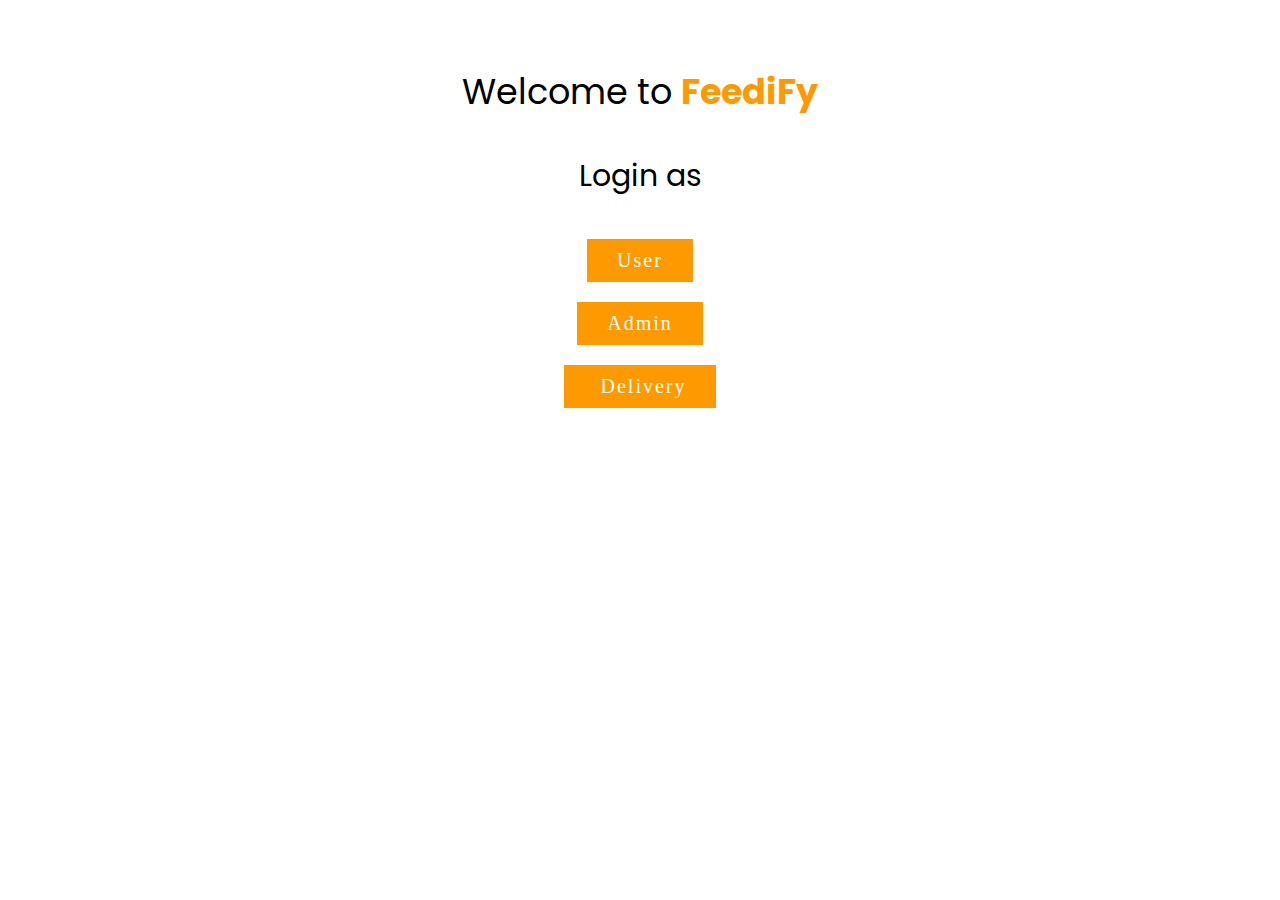
<file: project code/index.html>
<!DOCTYPE html>
<html lang="en">
<head>
    <meta charset="UTF-8">
    <meta http-equiv="X-UA-Compatible" content="IE=edge">
    <meta name="viewport" content="width=device-width, initial-scale=1.0">
    <title>Document</title>
    
    <link rel="stylesheet" href="https://cdnjs.cloudflare.com/ajax/libs/font-awesome/6.3.0/css/all.min.css">
    <link rel="stylesheet" href="https://cdnjs.cloudflare.com/ajax/libs/font-awesome/6.2.1/css/all.min.css">
    <link rel="stylesheet" href="https://cdnjs.cloudflare.com/ajax/libs/font-awesome/4.7.0/css/font-awesome.min.css">
    <!-- <link rel="stylesheet" href="home.css"> -->
</head>
<style>
@import url('https://fonts.googleapis.com/css2?family=Poppins:ital,wght@0,200;0,300;0,500;0,700;0,800;1,400;1,600&display=swap');
    


    .logo{
        padding-top: 30px;
        font-size: 35px;
        text-align: center;
        font-family: 'Poppins', sans-serif;

    }
    .para{
        text-align: center;
        font-size: 30px;
        font-family: 'Poppins', sans-serif;

    }
    a{
        /* text-align: center; */
        display: inline-block;
  /* font-size: 1em; */
  font-size: 20px;
  background:#ff9900;
  padding: 10px 30px;
  /* text-transform: uppercase; */
  text-decoration: none;
  font-weight: 500;
  margin:10px auto 10px auto;
  color: #fff;
  letter-spacing: 2px;
  transition: 0.2s;
    }
    a:hover {
     letter-spacing: 6px;
    }
    .log{
        /* width: 50%; */
        margin: auto;
        display:grid;
        align-items: center;
        
    
        /* border: 1px solid black; */
        /* align-items: center; */
        
    }
    .add{
        margin: auto;
        display:inline-block;
        align-items:center;
        padding-left: 540px;
    }
    #delivery{

    }
    /* .log img{
        margin: auto;
        width: auto;
        height: auto;
    } */

@media only screen and (max-width: 768px) {
    .logo{
        font-size: 30px;
        padding:50px 50px 20px 50px;
    }
    .para{
        font-size: 20px;
    }
    a{
        font-size: 18px;
    }
    .add{
        margin: auto;
        display:inline-block;
        align-items:center;
        padding-left: 30px;
    }
}
</style>
<body>
    <p class="logo"> Welcome to <b style="color: #ff9900; ">FeediFy</b></p>
    <p class="para"> Login as</p>
<div class="log">
    <!-- <img src="userlog.jpg" alt=""> -->
    <a href="signup.php">User </a>
    <a href="admin/signup.php">Admin</a>
    <i class="fa-solid fa-moped"></i>
 
    <a href="delivery/deliverysignup.php" id="delivery">    <i class="fa-regular fa-moped"></i> Delivery</a>
   
  
</div>

<div class="add">
 
</div>


    
</body>
</html>
</file>
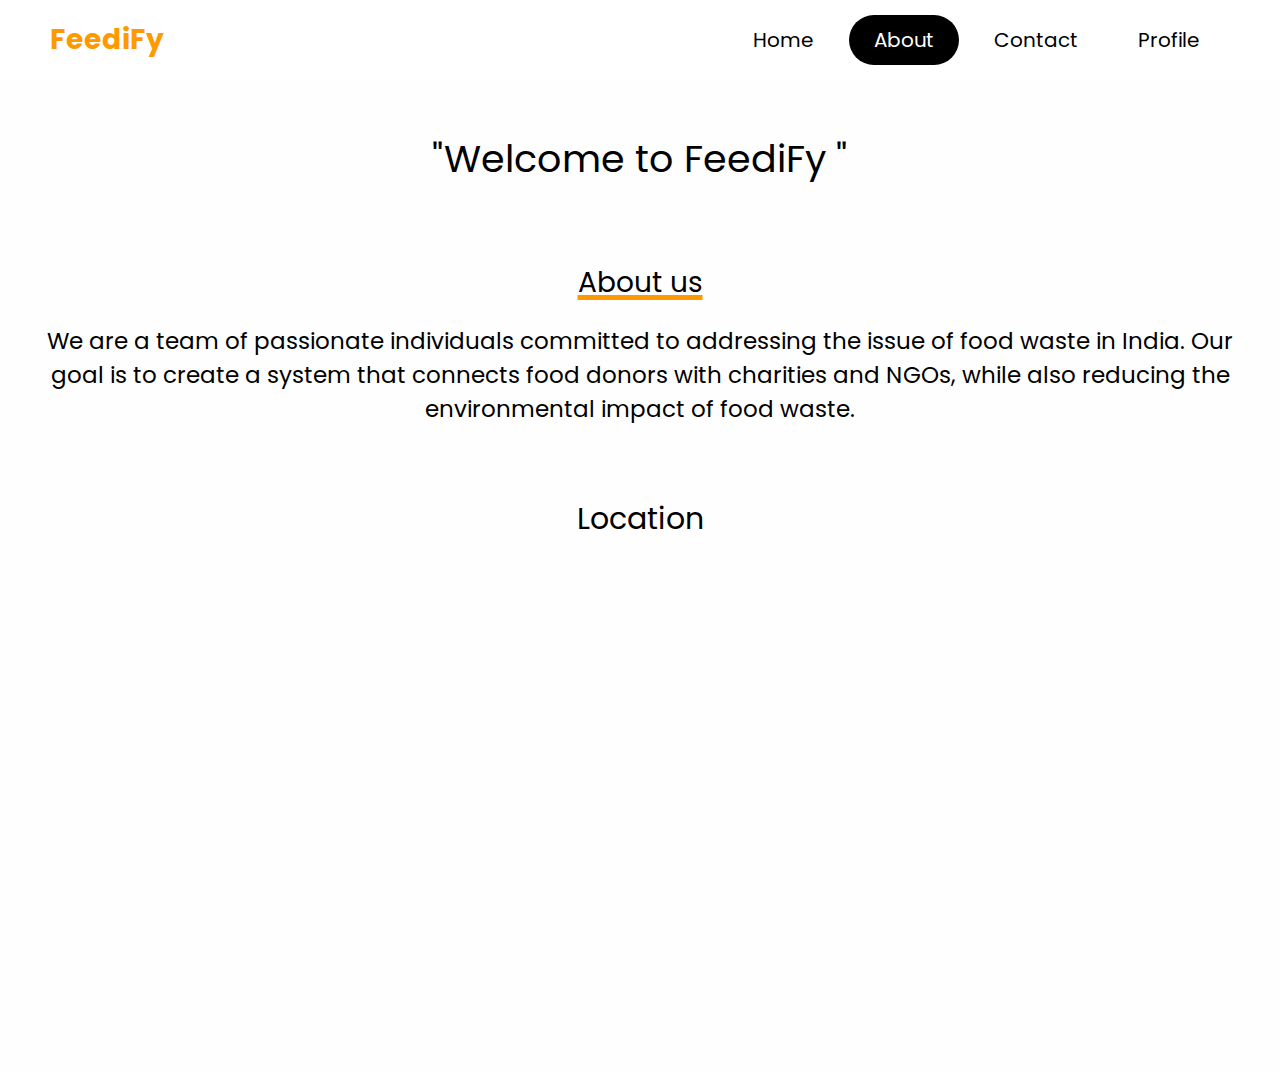
<file: project code/about.html>
<!DOCTYPE html>
<html lang="en">
<head>
    <meta charset="UTF-8">
    <meta http-equiv="X-UA-Compatible" content="IE=edge">
    <meta name="viewport" content="width=device-width, initial-scale=1.0">
    <title>Document</title>
    <link rel="stylesheet" href="home.css">
</head>
<body>
    <header>
        <div class="logo"><b style="color: #ff9900;">FeediFy</b></div>
        <div class="hamburger">
            <div class="line"></div>
            <div class="line"></div>
            <div class="line"></div>
        </div>
        <nav class="nav-bar">
            <ul>
                <li><a href="home.html" >Home</a></li>
                <li><a href="#about" class="active" >About</a></li>
                <li><a href="contact.html" >Contact</a></li>
                <li><a href="profile.php" >Profile</a></li>
            </ul>
        </nav>
    </header>
    <script>
        hamburger=document.querySelector(".hamburger");
        hamburger.onclick =function(){
            navBar=document.querySelector(".nav-bar");
            navBar.classList.toggle("active");
        }
    </script>
    <style>
       
        
        .coverc{
          width: 100%;
          height: 400px;
          background:url('img/about3.jpg')no-repeat;
    background-size: cover;
    display: grid;
    place-items:center;
    padding-top: 8rem;
 
        } 
        .title{
          font-size: 38px;
          text-align: center;
          align-items: center; 
        }
       
        .para p{
            font-size: 23px;
            margin-left: 20px;
            margin-right: 20px;
        }
          @media (max-width: 767px) {
            .para p{
               font-size: 16px;
               /* margin-left: 10px; */
              }
            #pptslide{
                height: 200px;
                width: 300px;

            }
            #map{
              height: 200px;
                width: 300px;


            }
            #overview{
              height: 200px;
                width: 300px;
            }
            
        .title{
          font-size: 28px;
          margin: 10px;
          text-align: center;
          align-items: center; 
        }
       

          }
     
    </style>
    <br>
    <br>
    <!-- <section class="coverc">
        Donate
    
    </section> -->
    <p class="title">"Welcome to <u>FeediFy</u> "</p>
    <br>
    <br>
    <br>
        <p class="heading">About us</p>
        <!-- <p  style=" font-size:30px ; text-align: center;" > ABOUT <span>US</span> </p> -->
      
        <!-- <br> -->
      <div class="para">
        <!-- <p>"Welcome to Food Donate, India's largest and most trusted donating platform that connects donors to verified nonprofits. FoodDonate helps you become a ray of hope for people in need. Choose a cause that is close to your heart and join hands with millions of donors like you who aim to make this world a better place."</p> -->
      
        <p>We are a team of passionate individuals committed to addressing the issue of food waste in India. Our goal is to create a system that connects food donors with charities and NGOs, while also reducing the environmental impact of food waste.</p>
      </div>
      <br>
 
      
    
      <br>
      


<div class="map"  style="  text-align: center; padding-bottom: 50px;" >
<p  style=" font-size:30px ;" > Location  </p>
<iframe src="https://www.google.com/maps/embed?pb=!1m18!1m12!1m3!1d3930.2518547826976!2d78.14534951744383!3d9.912970000000008!2m3!1f0!2f0!3f0!3m2!1i1024!2i768!4f13.1!3m3!1m2!1s0x3b00c5077610d357%3A0x69066b558478379a!2sThiagarajar%20College!5e0!3m2!1sen!2sin!4v1677633156837!5m2!1sen!2sin" width="777" height="473" style="border:0;" allowfullscreen="" loading="lazy" referrerpolicy="no-referrer-when-downgrade" id="map"></iframe>
     </div>


     <!-- <p class="heading"> Our Story</p>
     <div class="para">
       <p>Our journey began with a realization that food waste is a significant problem in India. According to a report by the United Nations, India is the world's second-largest food producer, yet it also has one of the highest rates of food waste. This waste has a significant impact on the environment, as well as on food security in the country.</p>
     </div> -->
     <!-- <div class="overview"  style="  text-align: center; padding-bottom: 50px;" >
      <iframe frameborder="no" border="0" marginwidth="0" marginheight="0" width=1400 height=800 src="https://edrawcloudpublicus.s3.amazonaws.com/viewer/self/3094230/share/2023-3-2/1677763924/main.svg" id="overview"></iframe>
     </div> -->
</body>
</html>
</file>
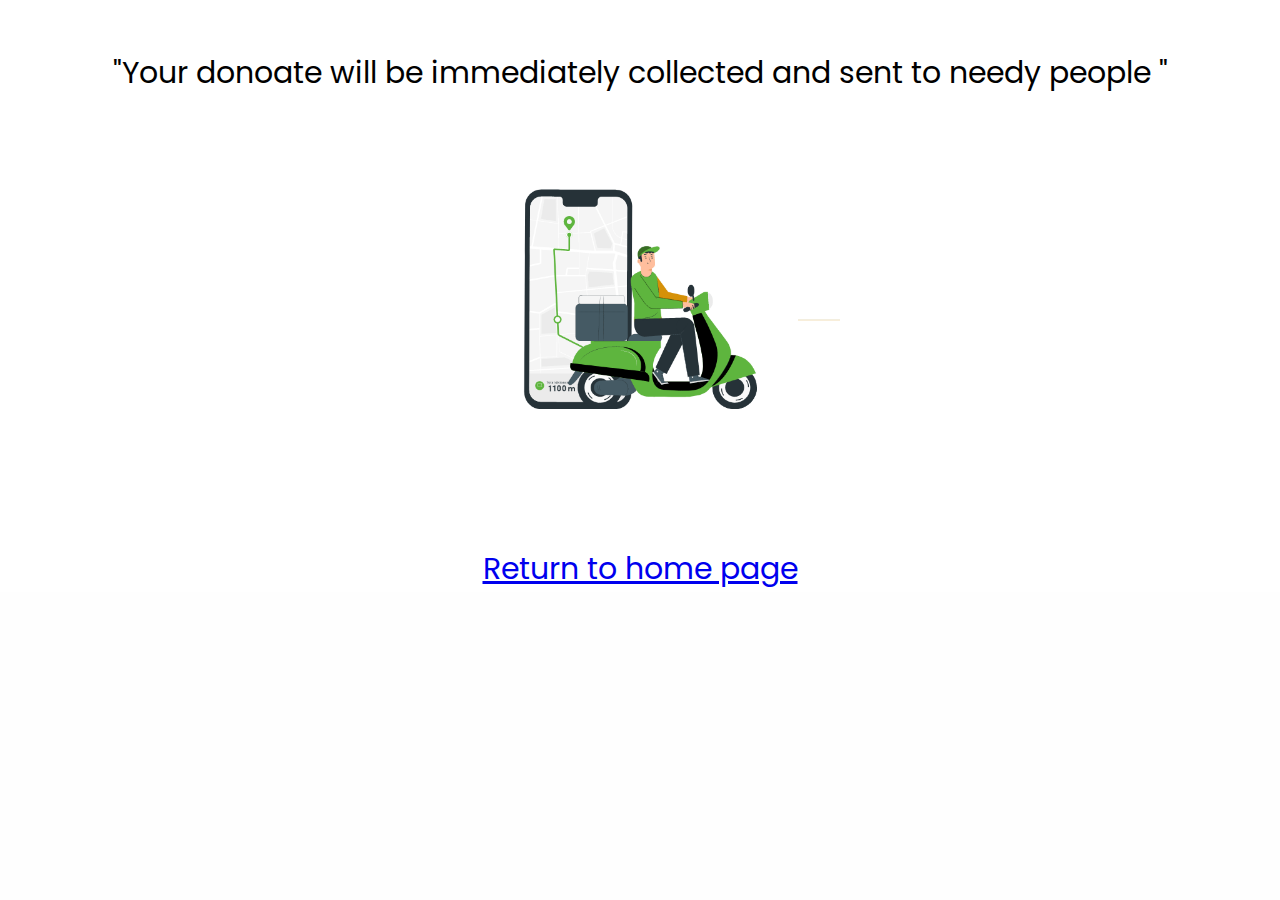
<file: project code/delivery.html>
<!DOCTYPE html>
<html lang="en">
<head>
    <meta charset="UTF-8">
    <meta http-equiv="X-UA-Compatible" content="IE=edge">
    <meta name="viewport" content="width=device-width, initial-scale=1.0">
    <title>Document</title>
    <link rel="stylesheet" href="home.css">
</head>
<body>
    <style>
        .itm{
            background-color: white;
            display: grid;
        }
        .itm img{
            margin-left: auto;
            margin-right: auto;
        }
        p{
            text-align: center; font-size: 30PX;color: black; margin-top: 50px;
        }
        a{
            text-decoration: underline;
        }
        @media (max-width: 767px) {
            .itm{
                /* float: left; */
                
            }
        }
    </style>

        <div class="itm" >

            <!-- <p class="heading">We will reach soon</p> -->
            <p>"Your donoate will be immediately collected and sent to needy people "</p>
            <img src="img/delivery.gif" alt="" width="400" height="400"> 
          
            <!-- <p>Thanks for donating <a href="home.html"></a></p> -->
          <p style="text-align: center;"><a href="home.html">Return to home page</a></p>
           
        </div>
        <br>
     
        

   
</body>
</html>
</file>
<file: project code/home.css>
@import url('https://fonts.googleapis.com/css2?family=Poppins:ital,wght@0,200;0,300;0,500;0,700;0,800;1,400;1,600&display=swap');
:root{
  --navcolor:white;
  --navfont:black;
  --green:#ff9900;
  --box-shadow:0 .5rem 1rem rgba(0,0,0.1)
}
*{
  
  margin: 0;
  padding: 0;
  list-style: none;
  text-decoration: none;
  /* font-family:sans-serif; */
  box-sizing: border-box;
  font-family: 'Poppins', sans-serif;

}
body{
  background-color: #fefefe;
    /* margin: 0; */
  /* padding: 0; */

}
/* navigation bar  */
header{
  width: 100%;
  height: 80px;
  background-color: var(--navcolor);
  display: flex;
  justify-content: space-between;
  align-items: center;
  padding: 0 100px;
}
.logo{
  font-size: 28px;
  color:var(--navfont);
}
.hamburger{
  display:none;
}
.nav-bar ul{
  display: flex;
}
.nav-bar ul li a{
   display: block;
   color: var(--navfont);
   font-size: 20px ;
   padding:10px 25px;
   border-radius: 50px;
   transition: 0.2s;
   margin: 0 5px;

}
.nav-bar ul li a:hover{
  color: var(--navcolor);
  background-color: var(--navfont);
  border-radius: 50px;
}
.nav-bar ul li a.active{
  color:var(--navcolor);
  background-color: var(--navfont);
 

}
@media only screen and (max-width:1320px){
  header{
    padding:0 50px;
  }
  .banner{
    width: 100%;
    height: 90vh;
    background:url('cover.jpeg')no-repeat;
  background-size: cover;
  display: grid;
  place-items:center;
  padding-top: 8rem;
  }
}
@media only screen and (max-width:1100px){
  header{
    padding:0 30px;
  }
}
@media only screen and (max-width:900px){
  
  .hamburger{
    display: block;
    cursor: pointer;
  }
  .hamburger .line{
    width:30px;
    height: 3px;
    background-color:var(--navfont);
    margin: 6px 0;
  }
  .nav-bar{
    height: 0;
    position: absolute;
    top:80px;
    left: 0;
    right: 0;
    width: 100vw;
    background-color: #ff9900;
    transition: 0.2s;
    overflow: hidden;

  }
  .nav-bar.active {
    height: 450px;
    z-index: 10;
  }
 
  .nav-bar ul{
    display: block;
    width:fit-content;
    margin: 80px auto 0 auto;
    text-align: center;
    transition: 0.5s;
    opacity: 0;

  }
  .nav-bar.active ul {
    opacity: 1;

  }
  .nav-bar ul li a{
    margin-bottom: 12px;

  }
  .banner{
    background-image: none;
  }
}
/* nav end */

.banner{
  width: auto;
  height: auto;
  background:url('img/coverimage.jpeg')no-repeat;
  background-size: cover;
  display: grid;
  place-items:center;
  padding-top: 8rem;
}
@media only screen   
and (min-device-width : 1200px)  
  {


    .banner{
      
      align-items: flex-end;
    width: 100%;
     height:80vh;
    background:url('img/coverimage.jpeg')no-repeat;
    background-size: cover;
    display: grid;
    padding-top: 8rem;
    }
    .wrapper{
      padding:20px 40px 20px 40px;
    }
    
  
  }
.content
{
  padding: 20px;
  background-color: #ff9900;

  z-index: 0;
}

.content p
{
  
  font-size: 1.1em;
  color:white;
  margin: 20px 0;
  font-weight: 400;
  max-width: 700px;
}
.banner a
{
  display: inline-block;
  font-size: 1em;
  background: #111;
  padding: 10px 30px;
  text-transform: uppercase;
  text-decoration: none;
  font-weight: 500;
  margin-top: 10px;
  color: #fff;
  letter-spacing: 2px;
  transition: 0.2s;
}
.banner a:hover
{
  letter-spacing: 6px;
}
.msg{
  height: 300px;
}


/* footer */
.footer {
  background-color: #414141;
  width: 100%;
  text-align: left;
  font-family: ;
  font-weight: bold;
  font-size: 16px;
  padding: 50px;
  margin-top: 50px;
}

.footer .footer-left,
.footer .footer-center,
.footer .footer-right {
  display: inline-block;
  vertical-align: top;
}


/* footer left*/

.footer .footer-left {
  width: 33%;
  padding-right: 15px;
}

.footer .about {
  line-height: 20px;
  color: #ffffff;
  font-size: 13px;
  font-weight: normal;
  margin: 0;
}

.footer .about span {
  display: block;
  color: #ffffff;
  font-size: 14px;
  font-weight: bold;
  margin-bottom: 20px;
}


/* footer center*/

.footer .footer-center {
  width: 30%;

}






.footer .footer-center p {
  display: inline-block;
  color: #ffffff;
  vertical-align: middle;
  margin: 0;
}

.footer .footer-center p span {
  display: block;
  color: #ffffff;
  font-size: 14px;
  font-weight: bold;
  margin-bottom: 20px;
}

.footer .footer-center p a {
  color: #ff9900;
  text-decoration: none;
}


/* footer right*/

.footer .footer-right {
  width: 35%;
}

.footer h2 {
  color: #ffffff;
  font-size: 36px;
  font-weight: normal;
  margin: 0;
}

.footer h2 span {
  color: #ff9900;
}

.footer .menu {
  color: #ffffff;
  margin: 20px 0 12px;
  padding: 0;
}

.footer .menu a {
  display: inline-block;
  line-height: 1.8;
  text-decoration: none;
  color: inherit;
}

.footer .menu a:hover {
  color: #ff9900;
}

.footer .name {
  color: #ff9900;
  font-size: 14px;
  font-weight: normal;
  margin: 0;
}
.deli .para{
  font-size: 30px;
  text-align: center;
}
.para{
  font-size: 20px;
  text-align: center;
  padding: 20px;
}

@media (max-width: 767px) {
  .content{
    /* padding: 10px; */
  }
  .deli .para{
    font-size: 23px; 
    text-align: center;
    

  }
  .deli img{
   width: 100%;
   height: 100%;
  }
  
  .footer {
    font-size: 14px;
  }
  .footer .footer-left,
  .footer .footer-center,
  .footer .footer-right {
    display: block;
    width: 100%;
    margin-bottom: 60px;
    text-align: center;
  }
  .sociallist{
  
    padding-left: 60px;
    
  }
  
      

  
}

/* social */
.sociallist{

}
.social
{
  
  position: absolute;
  display: flex;
  justify-content: center;
  align-items: center;
}
.social li
{
  list-style: none;

}
.social li a
{
  display: inline-block;
  filter: invert(1);
  transform: scale(0.5);
  transition: 0.5s;
  
}
.social li a:hover
{
  transform: scale(0.5) translateY(-15px);
}

/* photo */

.photo{
  padding: 20px;
}

.wrapper{
  display: grid;
  grid-template-columns: repeat(auto-fit,minmax(200px,1fr));
  grid-gap: 10px;
  align-items: center;
}
.box{
  overflow: hidden;
  border-radius: 20px;
  
}
.wrapper img{
  width: 100%;
  height: 100%;
  border-radius: 20px;
  transition: 0.5s all  ease-in-out;
}
.wrapper img:hover{
  transform: scale(.9);

}
.heading{
 font-size: 28px;
 text-align: center;
 align-items: center; 
 text-decoration: underline 5px;
 text-decoration-color: #ff9900;
}
.heading:hover{
  /* letter-spacing: 3px; */
}
</file>
